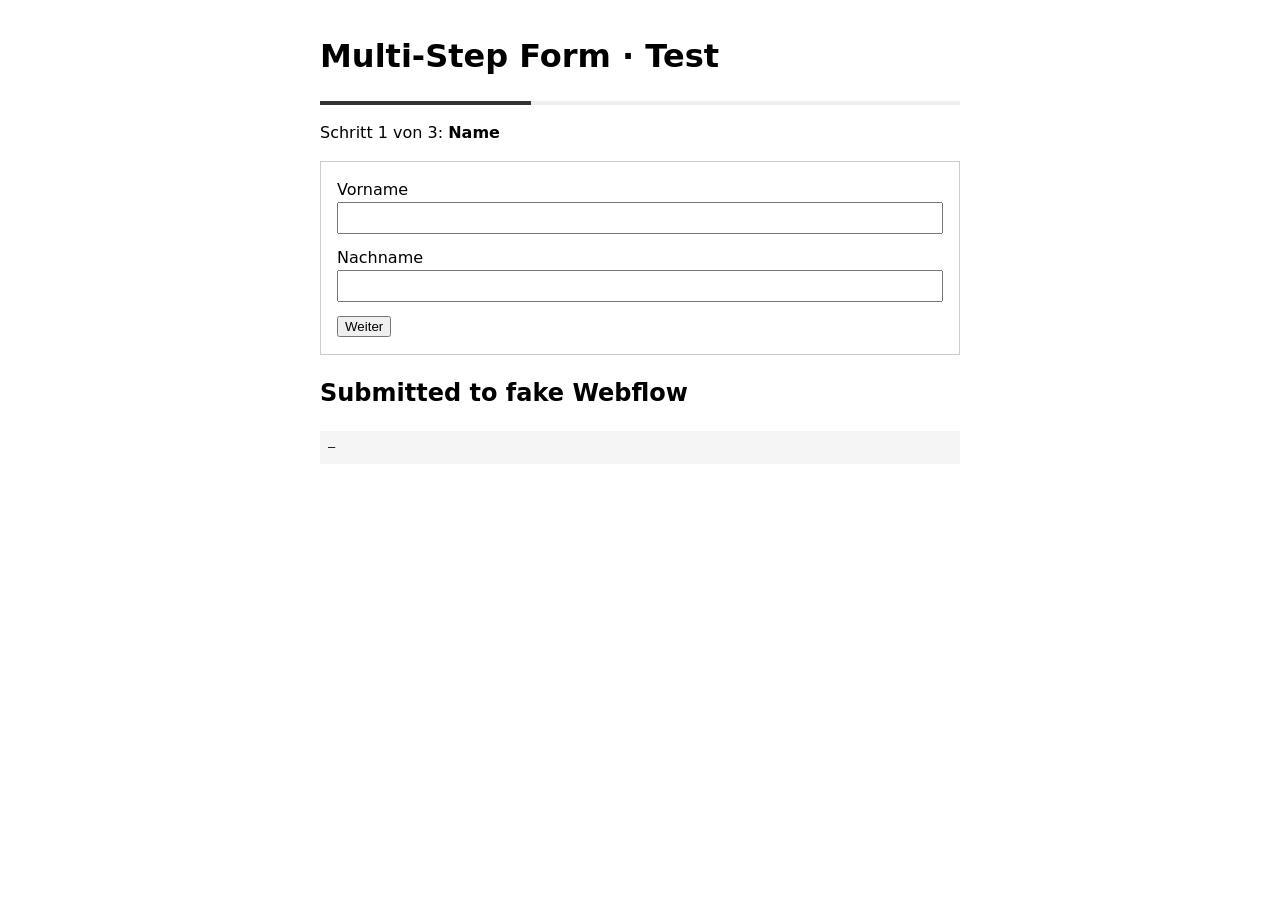
<file: test/index.html>
<!doctype html>
<html lang="de">
<head>
  <meta charset="utf-8">
  <meta name="viewport" content="width=device-width, initial-scale=1">
  <title>Multi-Step Form · Test</title>
  <link rel="stylesheet" href="../form-handler/form-handler.css">
  <link rel="stylesheet" href="../multistep-form/multistep-form.css">
  <style>
    body { font: 16px/1.5 system-ui, sans-serif; max-width: 40rem; margin: 2rem auto; padding: 0 1rem; }
    fieldset { border: 1px solid #ccc; padding: 1rem; margin: 0 0 1rem; }
    label { display: block; margin: 0 0 0.75rem; }
    input, textarea { display: block; width: 100%; padding: 0.4rem; box-sizing: border-box; }
    .progress { height: 4px; background: #eee; margin-bottom: 1rem; }
    .progress div { height: 100%; background: #333; width: 0; transition: width .3s; }
    .w-form-done, .w-form-fail { display: none; padding: 1rem; }
    .w-form-done { background: #e8f5e9; } .w-form-fail { background: #ffebee; }
    .loader { display: flex; gap: .5rem; align-items: center; }
    #log { font: 12px/1.4 monospace; background: #f5f5f5; padding: 0.5rem; white-space: pre-wrap; }
  </style>
</head>
<body>
  <!--
    Local test page for multistep-form + form-handler. Start the test server from the repo root:
      node test/server.mjs   →   http://localhost:8765/test/index.html
    Query parameters:
      ?endpoint=/f/ok      send to the (fake) proxy instead of Webflow   (also /f/redirect, /f/flaky, /f/down, /f/slow)
      ?minTime=0           turn off the 3-second spam check for automated tests
    Without ?endpoint the form is "validation only" and a fake Webflow handler receives the submit.
  -->
  <h1>Multi-Step Form · Test</h1>
  <div class="w-form">
    <form id="test-form" data-name="Test Form" data-msf="form" data-msf-save data-msf-honeypot data-msf-animate>
      <div class="progress"><div data-msf="progress-bar"></div></div>
      <p>Schritt <span data-msf="current"></span> von <span data-msf="total"></span>: <strong data-msf="step-title"></strong></p>

      <fieldset data-msf="step" data-msf-title="Name">
        <label data-msf="field">Vorname <input name="Vorname" required></label>
        <label data-msf="field">Nachname <input name="Nachname" required></label>
        <button type="button" data-msf="prev">Zurück</button><button type="button" data-msf="next">Weiter</button><input type="submit" data-msf="submit" value="Absenden" data-wait="Wird gesendet …">
      </fieldset>

      <fieldset data-msf="step" data-msf-title="Kontakt">
        <label data-msf="field">E-Mail <input name="Email" type="email" required></label>
        <label data-msf="field">Handynummer <input name="Handynummer" type="tel" required placeholder="0170 1234567"></label>
        <button type="button" data-msf="prev">Zurück</button><button type="button" data-msf="next">Weiter</button><input type="submit" data-msf="submit" value="Absenden" data-wait="Wird gesendet …">
      </fieldset>

      <fieldset data-msf="step" data-msf-title="Über dich">
        <label data-msf="field">Motivation <textarea name="Motivation"></textarea></label>
        <label data-msf="field" data-msf-nosave>Gesundheit (wird nicht gespeichert) <textarea name="Gesundheit"></textarea></label>
        <label><input type="checkbox" name="Distanz" value="Sprint"> Sprint</label>
        <label><input type="checkbox" name="Distanz" value="Olympisch"> Olympisch</label>
        <label><input type="checkbox" name="Datenschutz" required> Datenschutz akzeptiert</label>
        <p>Telefon: <span data-msf-summary="Handynummer"></span></p>
        <button type="button" data-msf="prev">Zurück</button><button type="button" data-msf="next">Weiter</button><input type="submit" data-msf="submit" value="Absenden" data-wait="Wird gesendet …">
      </fieldset>
    </form>
    <div class="loader" data-fh="loader">⏳ Wird gesendet …</div>
    <div class="w-form-done">Danke, deine Bewerbung ist angekommen.</div>
    <div class="w-form-fail"><div data-fh="error-text">Fehler</div></div>
  </div>

  <h2>Submitted to fake Webflow</h2>
  <div id="log">–</div>

  <script>
    var q = new URLSearchParams(location.search), f = document.getElementById('test-form');
    if (q.get('minTime') !== null) f.setAttribute('data-msf-honeypot', q.get('minTime'));
    if (q.get('endpoint')) f.setAttribute('data-fh-endpoint', q.get('endpoint'));

    // Fake Webflow submit handler (bubble phase, like Webflow's delegated jQuery handler)
    window.__submitted = null;
    document.addEventListener('submit', function (e) {
      e.preventDefault();
      var data = {};
      Array.prototype.forEach.call(e.target.elements, function (el) {
        if (el.name && el.type !== 'submit' && el.type !== 'button') data[el.name] = el.value;
      });
      window.__submitted = data;
      document.getElementById('log').textContent = JSON.stringify(data, null, 2);
      e.target.style.display = 'none';
      e.target.parentElement.querySelector('.w-form-done').style.display = 'block';
    });
  </script>
  <script src="../form-handler/form-handler.js"></script>
  <script src="../multistep-form/multistep-form.js"></script>
  <!-- Webflow would call these via Webflow.push; there is no Webflow runtime here -->
  <script>FormHandler.init(); MultiStepForm.init();</script>
</body>
</html>
</file>
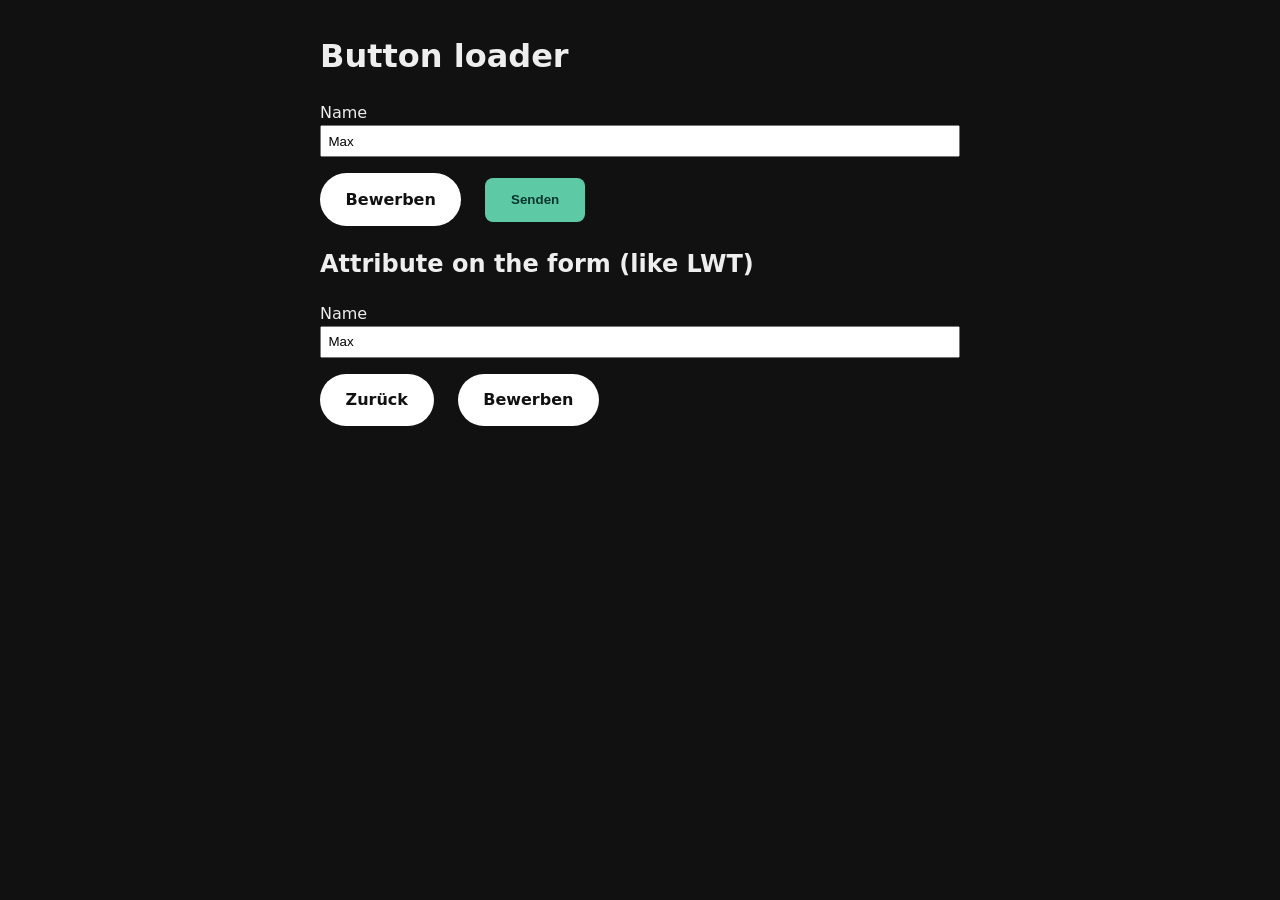
<file: test/loader.html>
<!doctype html>
<html lang="de">
<head>
  <meta charset="utf-8">
  <meta name="viewport" content="width=device-width, initial-scale=1">
  <title>Form Handler · Button loader test</title>
  <link rel="stylesheet" href="../form-handler/form-handler.css">
  <style>
    body { font: 16px/1.5 system-ui, sans-serif; max-width: 40rem; margin: 2rem auto; padding: 0 1rem; background: #111; color: #eee; }
    label { display: block; margin: 0 0 0.75rem; }
    input { display: block; width: 100%; padding: 0.4rem; box-sizing: border-box; }
    .row { display: flex; gap: 1.5rem; align-items: center; flex-wrap: wrap; margin-top: 1rem; }
    .w-form-done, .w-form-fail { display: none; padding: 1rem; }
    .w-form-done { background: #1b3a2a; }
    /* Minimal copy of the Lumos "Button Main" structure */
    .button_main_wrap { border-radius: 999px; display: inline-block; position: relative; --brand: #5dcaa5; }
    .button_main_element { position: relative; display: flex; gap: .5rem; padding: .9rem 1.6rem; border-radius: inherit; background: #fff; color: #111; }
    .button_main_text { position: relative; z-index: 1; font-weight: 600; }
    .button_main_glow { position: absolute; inset: 0; border-radius: inherit; box-shadow: 0 0 2rem 0 var(--brand); opacity: 0; transition: opacity .6s; z-index: 0; }
    .button_main_wrap:hover .button_main_glow { opacity: 1; }
    .clickable_btn { position: absolute; inset: 0; z-index: 2; opacity: 0; cursor: pointer; border: 0; background: none; }
    .plain { border: 0; border-radius: 8px; padding: .9rem 1.6rem; background: #5dcaa5; color: #04342c; font-weight: 600; --fh-glow-color: #5dcaa5; }
  </style>
</head>
<body>
  <!--
    Button loader test. Start: node test/server.mjs → http://localhost:8765/test/loader.html
    Sends to /f/slow (1.5 s). Append ?hold to keep the "sending" state on for screenshots.
  -->
  <h1>Button loader</h1>
  <div class="w-form">
    <form id="f" data-fh="form" data-fh-endpoint="/f/slow">
      <label data-fh="field">Name <input name="Name" required value="Max"></label>
      <div class="row">
        <div class="button_main_wrap" data-fh-loader="spinner glow">
          <button type="submit" class="clickable_btn" aria-label="Bewerben"></button>
          <div class="button_main_element"><div class="button_main_text">Bewerben</div></div>
          <div class="button_main_glow"></div>
        </div>
        <button type="submit" class="plain" data-fh-loader="spinner glow">Senden</button>
      </div>
    </form>
    <div class="w-form-done">Danke!</div>
  </div>

  <h2>Attribute on the form (like LWT)</h2>
  <div class="w-form">
    <form id="f2" data-fh="form" data-fh-endpoint="/f/slow" data-fh-loader="spinner glow">
      <label data-fh="field">Name <input name="Name" required value="Max"></label>
      <div class="row">
        <div class="button_main_wrap" id="back">
          <button type="button" class="clickable_btn" aria-label="Zurück"></button>
          <div class="button_main_element"><div class="button_main_text">Zurück</div></div>
          <div class="button_main_glow"></div>
        </div>
        <div class="button_main_wrap" data-msf="submit" id="send">
          <button type="submit" class="clickable_btn" aria-label="Bewerben"></button>
          <div class="button_main_element"><div class="button_main_text">Bewerben</div></div>
          <div class="button_main_glow"></div>
        </div>
      </div>
    </form>
    <div class="w-form-done">Danke!</div>
  </div>
  <script>
    if (new URLSearchParams(location.search).has('hold')) {
      document.querySelectorAll('.w-form').forEach(function (w) { w.setAttribute('data-fh-state', 'sending'); });
    }
  </script>
  <script src="../form-handler/form-handler.js"></script>
  <script>FormHandler.init();</script>
</body>
</html>
</file>
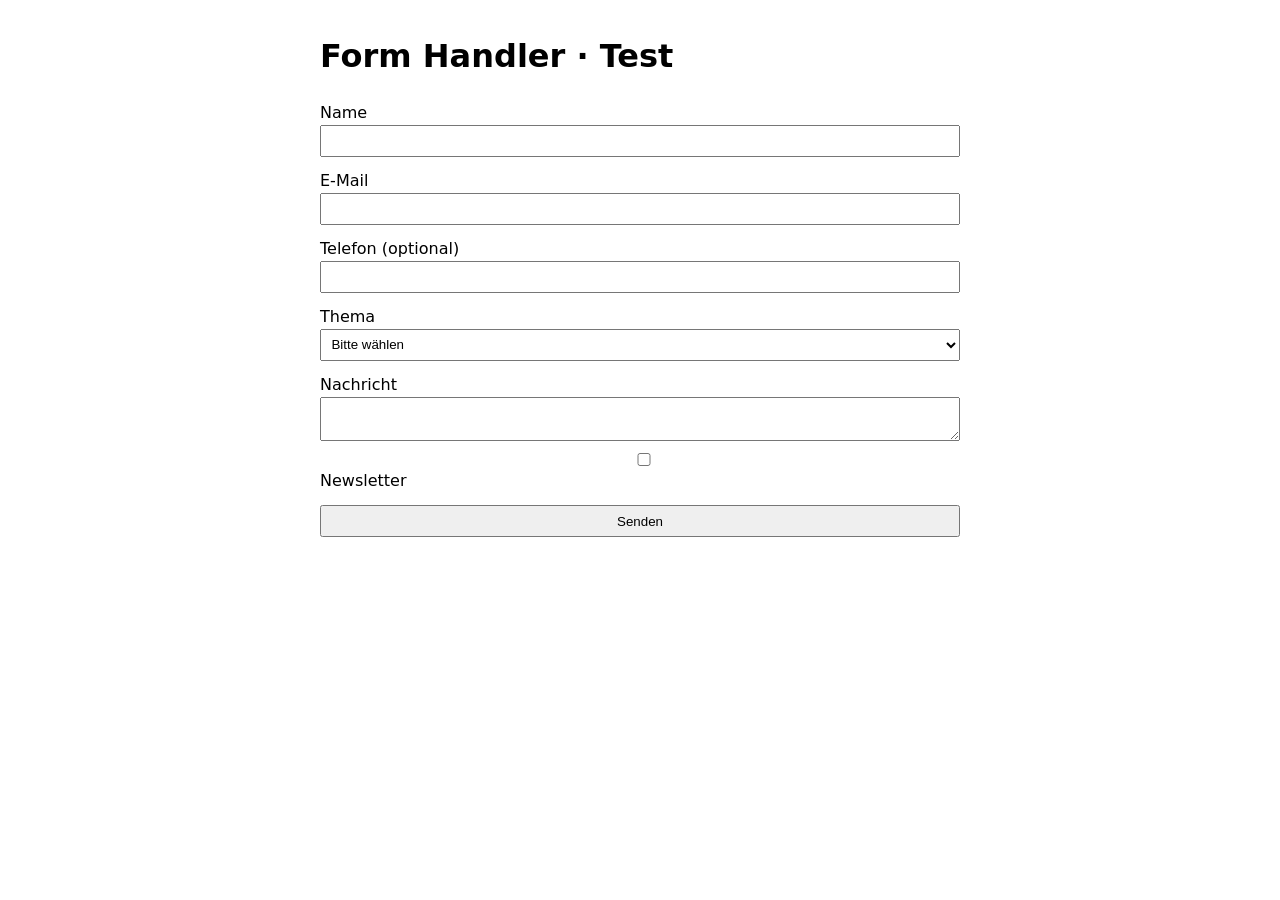
<file: test/single.html>
<!doctype html>
<html lang="de">
<head>
  <meta charset="utf-8">
  <meta name="viewport" content="width=device-width, initial-scale=1">
  <title>Form Handler · Test</title>
  <link rel="stylesheet" href="../form-handler/form-handler.css">
  <style>
    body { font: 16px/1.5 system-ui, sans-serif; max-width: 40rem; margin: 2rem auto; padding: 0 1rem; }
    label { display: block; margin: 0 0 0.75rem; }
    input, textarea, select { display: block; width: 100%; padding: 0.4rem; box-sizing: border-box; }
    .w-form-done, .w-form-fail { display: none; padding: 1rem; }
    .w-form-done { background: #e8f5e9; } .w-form-fail { background: #ffebee; }
    .loader { display: flex; gap: .5rem; align-items: center; }
  </style>
</head>
<body>
  <!--
    Single-step contact form sent through the form handler. Start: node test/server.mjs
    http://localhost:8765/test/single.html?endpoint=/f/ok   (also /f/redirect, /f/flaky, /f/down, /f/slow)
    The endpoint comes from a hidden input, as it would in Webflow.
  -->
  <h1>Form Handler · Test</h1>
  <div class="w-form">
    <form id="contact" data-name="Kontakt" data-fh="form" data-fh-honeypot="0">
      <input type="hidden" data-fh="endpoint" value="/f/ok">
      <label data-fh="field">Name <input name="Name" required></label>
      <label data-fh="field">E-Mail <input name="Email" type="email" required></label>
      <label data-fh="field">Telefon (optional) <input name="Telefon" type="tel"></label>
      <label data-fh="field">Thema
        <select name="Thema"><option value="">Bitte wählen</option><option>Training</option><option>Mitgliedschaft</option></select>
      </label>
      <label data-fh="field">Nachricht <textarea name="Nachricht"></textarea></label>
      <label><input type="checkbox" name="Newsletter"> Newsletter</label>
      <input type="submit" value="Senden" data-wait="Bitte warten …">
    </form>
    <div class="loader" data-fh="loader">⏳ Wird gesendet …</div>
    <div class="w-form-done">Danke für deine Nachricht!</div>
    <div class="w-form-fail"><div data-fh="error-text">Fehler</div></div>
  </div>
  <script>
    var ep = new URLSearchParams(location.search).get('endpoint');
    if (ep) document.querySelector('[data-fh="endpoint"]').value = ep;
  </script>
  <script src="../form-handler/form-handler.js"></script>
  <script>FormHandler.init();</script>
</body>
</html>
</file>
<file: form-handler/form-handler.css>
/* Form Handler · base styles (errors, loader) */
.fh_error { color: #c62828; font-size: 0.875em; margin-top: 0.375em; }
.fh_error[hidden] { display: none !important; }
[data-fh-ready] [aria-invalid="true"]:not([type="checkbox"]):not([type="radio"]) { border-color: #c62828; }
/* Loader: hidden until the form is sending, then it uses its own display (block, flex …) */
[data-fh="loader"]:not(.is-active) { display: none !important; }
[data-fh-state="sending"] input[type="submit"], [data-fh-state="sending"] button[type="submit"],
[data-fh-state="sending"] [data-fh-loader] { cursor: progress; }

/* Button loader (opt-in): data-fh-loader="spinner", "glow" or "spinner glow"
   - on the <form>: applies to its submit buttons only ([data-msf="submit"], [data-fh="submit"], button[type="submit"])
   - or on one button / button wrapper (any element except a form)
   Spinner: replaces the text inside the text's own box, so the button keeps its size and the spinner can't leave it.
   Text element: [data-fh-loader-text], Lumos .button_main_text, or a plain <button> itself. Color = the text color. */
[data-fh-state="sending"] :is(:not(form)[data-fh-loader~="spinner"], form[data-fh-loader~="spinner"] :is([data-msf="submit"], [data-fh="submit"])) :is([data-fh-loader-text], .button_main_text),
[data-fh-state="sending"] :is(button[data-fh-loader~="spinner"], form[data-fh-loader~="spinner"] button[type="submit"]:not(.clickable_btn)) {
  position: relative;
  -webkit-text-fill-color: transparent;
}
[data-fh-state="sending"] :is(:not(form)[data-fh-loader~="spinner"], form[data-fh-loader~="spinner"] :is([data-msf="submit"], [data-fh="submit"])) :is([data-fh-loader-text], .button_main_text)::after,
[data-fh-state="sending"] :is(button[data-fh-loader~="spinner"], form[data-fh-loader~="spinner"] button[type="submit"]:not(.clickable_btn))::after {
  content: "";
  position: absolute;
  inset: 0;
  margin: auto;
  width: 1.1em;
  height: 1.1em;
  box-sizing: border-box;
  border: 2px solid currentColor;
  border-right-color: transparent;
  border-radius: 50%;
  animation: fh-spin 0.7s linear infinite;
}

/* Glow: Lumos buttons pulse their own .button_main_glow (brand color, normally shown on hover);
   other buttons get a pulsing shadow in --fh-glow-color (default: the button's text color). */
[data-fh-state="sending"] :is(:not(form)[data-fh-loader~="glow"], form[data-fh-loader~="glow"] :is([data-msf="submit"], [data-fh="submit"])) .button_main_glow {
  animation: fh-glow-opacity 1.6s ease-in-out infinite;
}
[data-fh-state="sending"] :is(:not(form)[data-fh-loader~="glow"], form[data-fh-loader~="glow"] :is([data-msf="submit"], [data-fh="submit"], button[type="submit"]:not(.clickable_btn))):not(:has(.button_main_glow)) {
  animation: fh-glow-shadow 1.6s ease-in-out infinite;
}

@keyframes fh-spin { to { transform: rotate(360deg); } }
@keyframes fh-glow-opacity { 0%, 100% { opacity: 0.2; } 50% { opacity: 1; } }
@keyframes fh-glow-shadow {
  0%, 100% { box-shadow: 0 0 0 0 transparent; }
  50% { box-shadow: 0 0 1.5rem 0.25rem var(--fh-glow-color, currentColor); }
}
@media (prefers-reduced-motion: reduce) {
  [data-fh-state="sending"] [data-fh-loader],
  [data-fh-state="sending"] [data-fh-loader] *,
  [data-fh-state="sending"] [data-fh-loader]::after,
  [data-fh-state="sending"] [data-fh-loader] *::after { animation-duration: 2.5s !important; }
}
</file>
<file: multistep-form/multistep-form.css>
/* Multi-Step Form · base styles (anti-flash, animation). Error styles live in form-handler.css */
[data-msf][hidden] { display: none !important; }
/* Avoid a flash of all steps before the script runs */
[data-msf="form"]:not([data-msf-ready]) [data-msf="step"] ~ [data-msf="step"] { display: none; }
/* Before init: first step shows only "next" (no back/submit flash) */
[data-msf="form"]:not([data-msf-ready]) [data-msf="prev"],
[data-msf="form"]:not([data-msf-ready]) [data-msf="submit"] { display: none; }
[data-msf="step"]:focus { outline: none; }
@media (prefers-reduced-motion: no-preference) {
  [data-msf-animate] [data-msf="step"]:not([hidden]) { animation: msf-in 0.35s ease both; }
}
@keyframes msf-in { from { opacity: 0; transform: translateY(0.5rem); } to { opacity: 1; transform: none; } }
</file>
